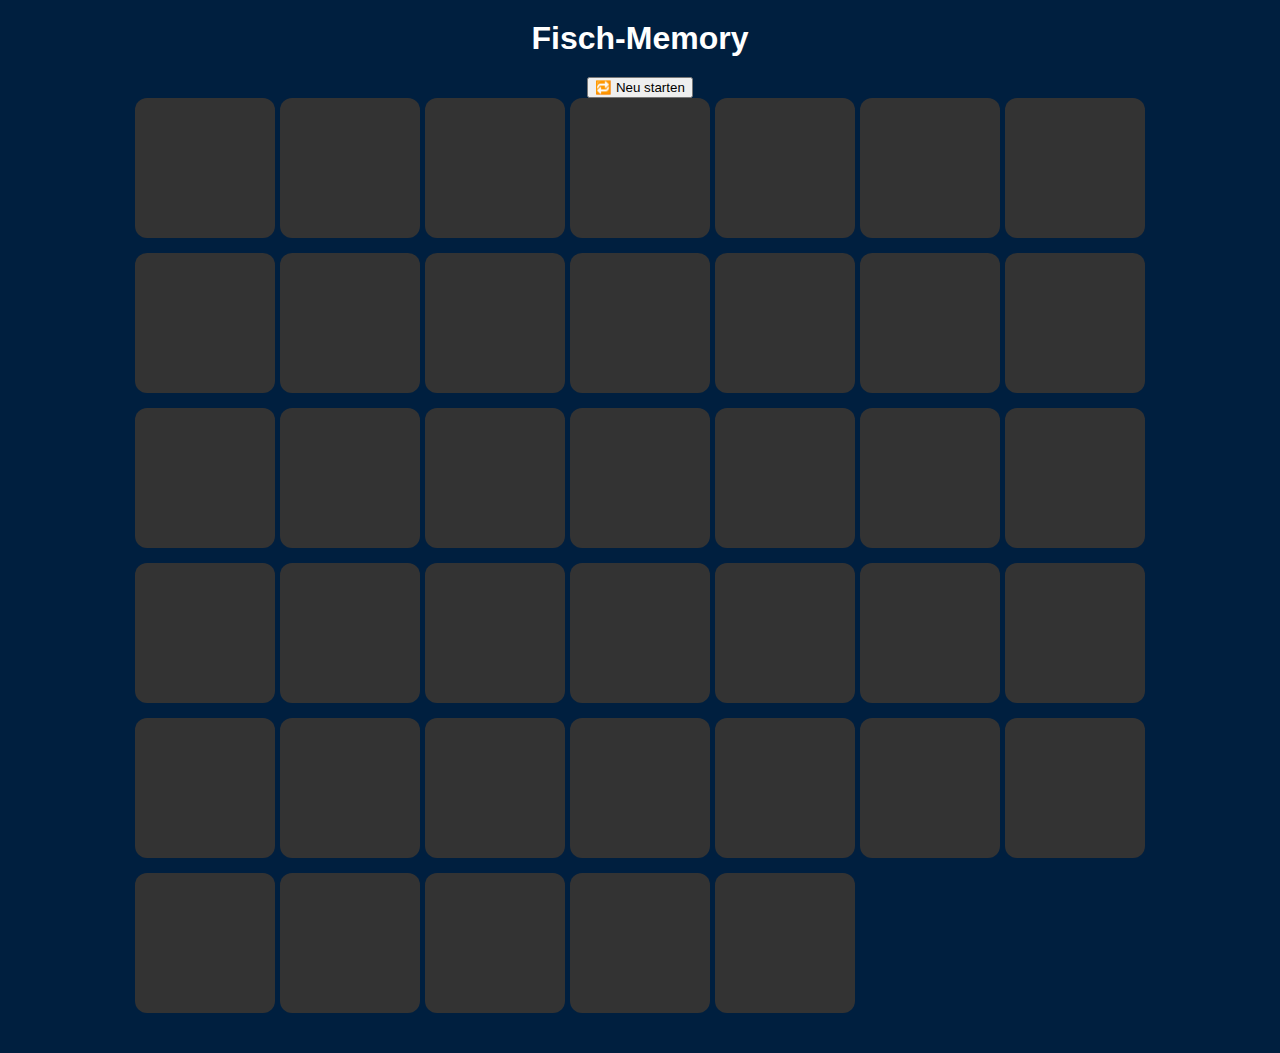
<file: index.html>
<!DOCTYPE html>
<html lang="de">
<head>
    <meta charset="UTF-8">
    <title>Fisch-Memory</title>
    <meta name="viewport" content="width=device-width, initial-scale=1.0">
    <link rel="manifest" href="manifest.json">
    <meta name="theme-color" content="#001f3f">
    <link rel="stylesheet" href="style.css">
</head>
<body>
    <h1>Fisch-Memory</h1>
    <button id="resetBtn">🔁 Neu starten</button>
    <div class="game-board" id="gameBoard"></div>
    <script src="script.js"></script>
</body>
</html>
</file>
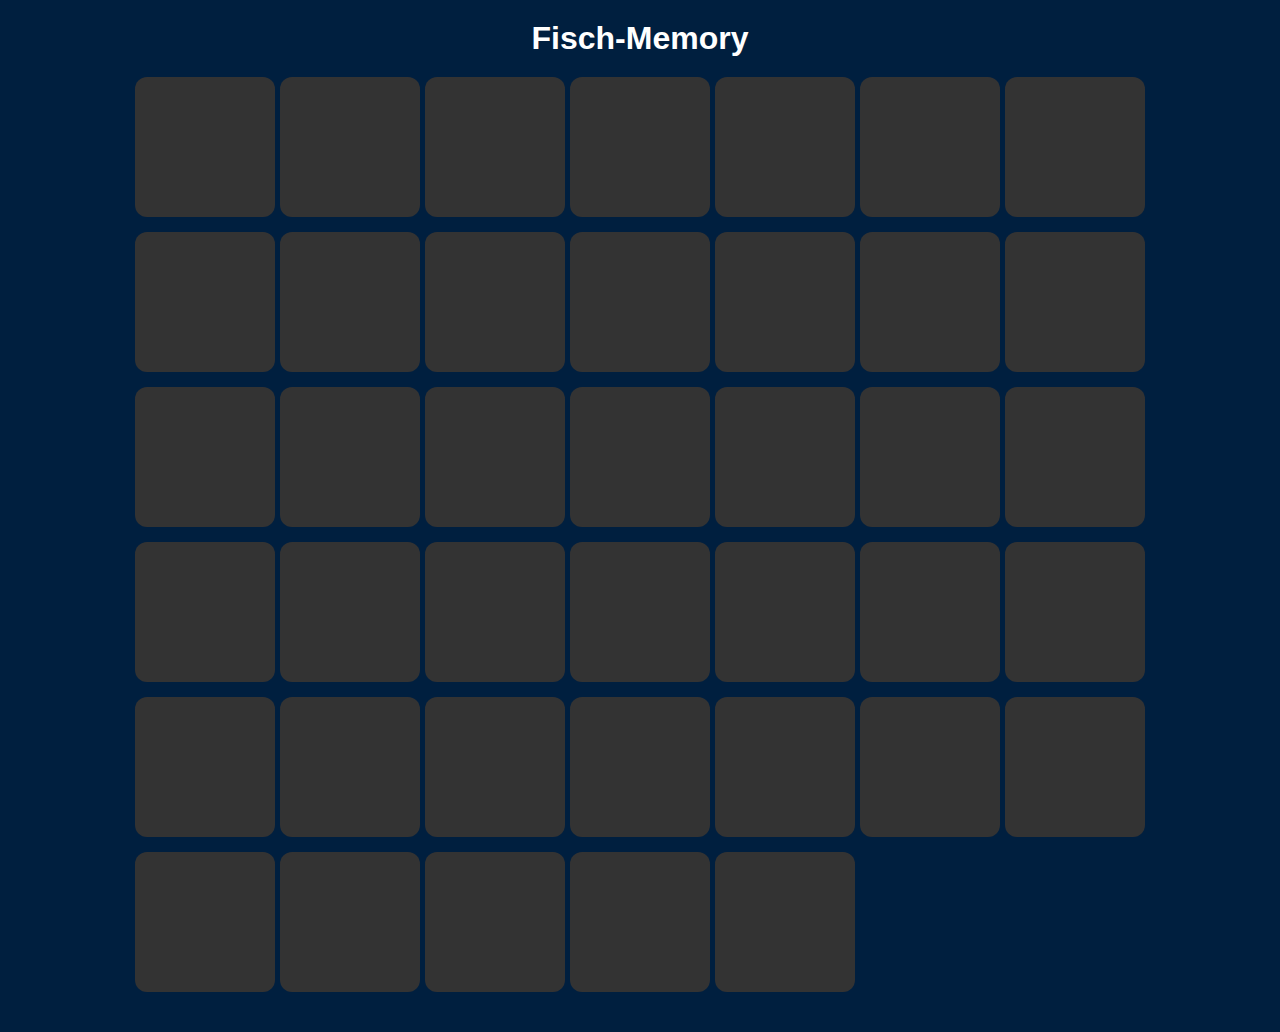
<file: fisch_memory_github_repo/index.html>
<!DOCTYPE html>
<html lang="de">
<head>
    <meta charset="UTF-8">
    <title>Fisch-Memory</title>
    <meta name="viewport" content="width=device-width, initial-scale=1.0">
    <link rel="manifest" href="manifest.json">
    <meta name="theme-color" content="#001f3f">
    <link rel="stylesheet" href="style.css">
</head>
<body>
    <h1>Fisch-Memory</h1>
    <div class="game-board" id="gameBoard"></div>
    <script src="script.js"></script>
    <script>
        if ('serviceWorker' in navigator) {
            navigator.serviceWorker.register('service-worker.js')
            .then(() => console.log('Service Worker registriert'))
            .catch(error => console.error('Fehler beim Registrieren:', error));
        }
    </script>
</body>
</html>
</file>
<file: style.css>
body {
    font-family: sans-serif;
    background-color: #001f3f;
    color: white;
    text-align: center;
    margin: 0;
    padding: 0;
    touch-action: manipulation;
}

h1 {
    margin: 20px 0;
    font-size: 2.5em;
}

.game-board {
    display: grid;
    grid-template-columns: repeat(auto-fit, minmax(120px, 1fr));
    gap: 15px;
    justify-items: center;
    max-width: 1000px;
    margin: 0 auto 40px;
    padding: 0 10px;
}

.card {
    width: 120px;
    height: 120px;
    background-color: #333;
    border-radius: 12px;
    cursor: pointer;
    perspective: 1000px;
    display: flex;
    align-items: center;
    justify-content: center;
    touch-action: manipulation;
    transition: transform 0.2s ease-in-out;
}

.card:active {
    transform: scale(0.95);
}

.card img {
    width: 100%;
    height: 100%;
    border-radius: 12px;
    display: none;
    object-fit: cover;
}

.card.flipped img {
    display: block;
}

@media (orientation: landscape) {
    h1 {
        font-size: 2em;
    }
    .card {
        width: 140px;
        height: 140px;
    }
}
</file>
<file: fisch_memory_github_repo/style.css>
body {
    font-family: sans-serif;
    background-color: #001f3f;
    color: white;
    text-align: center;
    margin: 0;
    padding: 0;
    touch-action: manipulation;
}

h1 {
    margin: 20px 0;
    font-size: 2.5em;
}

.game-board {
    display: grid;
    grid-template-columns: repeat(auto-fit, minmax(120px, 1fr));
    gap: 15px;
    justify-items: center;
    max-width: 1000px;
    margin: 0 auto 40px;
    padding: 0 10px;
}

.card {
    width: 120px;
    height: 120px;
    background-color: #333;
    border-radius: 12px;
    cursor: pointer;
    perspective: 1000px;
    display: flex;
    align-items: center;
    justify-content: center;
    touch-action: manipulation;
    transition: transform 0.2s ease-in-out;
}

.card:active {
    transform: scale(0.95);
}

.card img {
    width: 100%;
    height: 100%;
    border-radius: 12px;
    display: none;
    object-fit: cover;
}

.card.flipped img {
    display: block;
}

@media (orientation: landscape) {
    h1 {
        font-size: 2em;
    }
    .card {
        width: 140px;
        height: 140px;
    }
}
</file>
